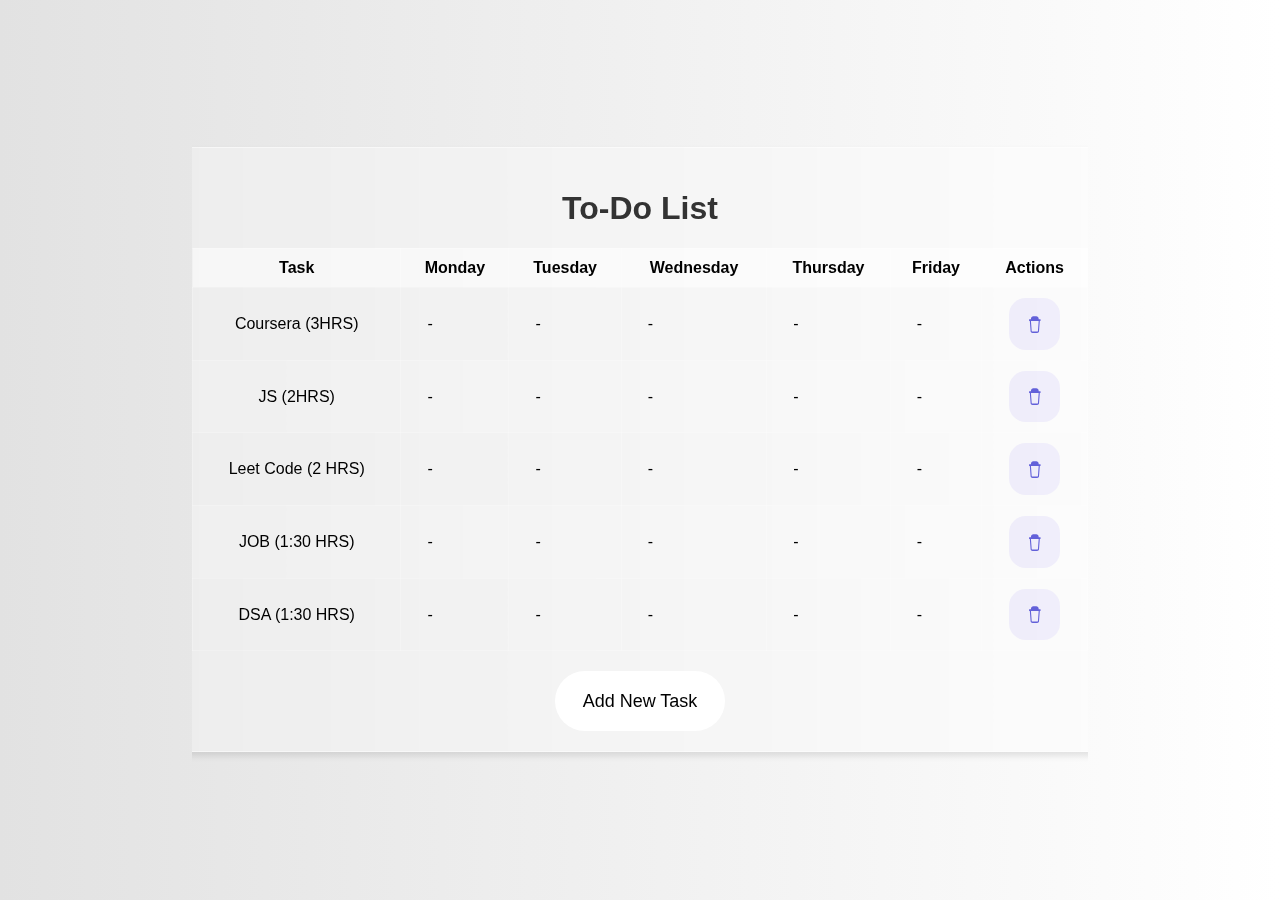
<file: web dev/index.html>
<!DOCTYPE html>
<html lang="en">
<head>
    <meta charset="UTF-8">
    <meta name="viewport" content="width=device-width">
    <title>Daily Check List</title>
    <style>
        body {
            font-family: Arial, sans-serif;
            background: url('https://www.transparenttextures.com/patterns/cubes.png'), linear-gradient(to right, #e2e2e2, #ffffff);
            display: flex;
            justify-content: center;
            align-items: center;
            height: 100vh;
            margin: 0;
            overflow: hidden;
        }
        .container {
          
            display: flex;
            flex-direction: column;
            justify-content: center;
            align-items: center;
            height: 90vh;
            width: 70%; /* Reduce the width by 30% */
            overflow: hidden;
            flex-wrap: ;
            
        }
        .card {
            background: rgba(255, 255, 255, 0.3);
            border-radius: 10px;
            padding: 20px;
            box-shadow: 0 4px 6px rgba(0, 0, 0, 0.1);
            backdrop-filter: blur(10px);
            border: 1px solid rgba(255, 255, 255, 0.5);
            animation: fadeIn 1s ease-in-out;
            transition: transform 0.2s;
            width: 100%;
      
            overflow: hidden;
        }
        .card:hover {
            transform: scale(1.02);
        }
        h1 {
            text-align: center;
            color: #333;
        }
        table {
            width: 100%;
            border-collapse: collapse;
            margin-bottom: 20px;
        }
        th, td {
            padding: 10px;
            text-align: center;
            border: 1px solid rgba(255, 255, 255, 0.2);
        }
        th {
            background-color: rgba(255, 255, 255, 0.5);
        }
        tr:nth-child(even) {
            background-color: rgba(255, 255, 255, 0.1);
        }
        .complete-btn {
            background: none;
            border: none;
            font-size: 16px;
            cursor: pointer;
            color: black;
            transition: color 0.3s;
        }
        .complete-btn.checked {
            color: #388E3C;
        }
        .complete-btn:hover {
            color: #388E3C;
        }
        @keyframes fadeIn {
            from {
                opacity: 0;
                transform: scale(0.9);
            }
            to {
                opacity: 1;
                transform: scale(1);
            }
        }
        .main {
            display: flex;
            align-items: center;
            justify-content: center;
        }
        .btn {
            width: 170px;
            height: 60px;
            font-size: 18px;
            background: #fff;
            border: none;
            border-radius: 50px;
            color: #000;
            outline: none;
            cursor: pointer;
            transition: all 0.4s;
        }
        .btn:hover {
            box-shadow: inset 0 0 0 4px #ef476f, 
                        inset 0 0 0 8px #ffd166, 
                        inset 0 0 0 12px #06d6a0,
                        inset 0 0 0 16px #118ab2;
            background: #073b4c;
            color: #fff;
        }
        button {
            display: flex;
            flex-direction: column;
            justify-content: center;
            align-items: center;
            padding: 1em;
            border: 0px solid transparent;
            background-color: rgba(100, 77, 237, 0.08);
            border-radius: 1.25em;
            transition: all 0.2s linear;
        }
        button:hover {
            box-shadow: 3.4px 2.5px 4.9px rgba(0, 0, 0, 0.025),
                        8.6px 6.3px 12.4px rgba(0, 0, 0, 0.035),
                        17.5px 12.8px 25.3px rgba(0, 0, 0, 0.045),
                        36.1px 26.3px 52.2px rgba(0, 0, 0, 0.055),
                        99px 72px 143px rgba(0, 0, 0, 0.08);
        }
        .tooltip {
            position: relative;
            display: inline-block;
        }
        .tooltip .tooltiptext {
            visibility: hidden;
            width: 4em;
            background-color: rgba(0, 0, 0, 0.253);
            color: #fff;
            text-align: center;
            border-radius: 6px;
            padding: 5px 0;
            position: absolute;
            z-index: 1;
            top: 25%;
            left: 110%;
        }
        .tooltip .tooltiptext::after {
            content: "";
            position: absolute;
            top: 50%;
            right: 100%;
            margin-top: -5px;
            border-width: 5px;
            border-style: solid;
            border-color: transparent rgba(0, 0, 0, 0.253) transparent transparent;
        }
        .tooltip:hover .tooltiptext {
            visibility: visible;
        }
    </style>
</head>
<body>
    <div class="container">
        <div class="card">
            <h1>To-Do List</h1>
            <table id="taskTable">
                <thead>
                    <tr>
                        <th>Task</th>
                        <th>Monday</th>
                        <th>Tuesday</th>
                        <th>Wednesday</th>
                        <th>Thursday</th>
                        <th>Friday</th>
                        <th>Actions</th>
                    </tr>
                </thead>
                <tbody id="taskBody">
                    <!-- Initial tasks will be inserted here by JavaScript -->
                </tbody>
            </table>
            <div class="main">
                <button class="btn" onclick="addNewTask()">Add New Task</button>
            </div>
        </div>
    </div>
    <script>
        const initialTasks = [
            'Coursera (3HRS)',
            'JS (2HRS)',
            'Leet Code (2 HRS)',
            'JOB (1:30 HRS)',
            'DSA (1:30 HRS)'
        ];

        // Load saved task states from localStorage when the page loads
        document.addEventListener('DOMContentLoaded', function() {
            const taskBody = document.getElementById('taskBody');
            initialTasks.forEach((task, index) => {
                const taskIdPrefix = `task${index + 1}`;
                const row = createTaskRow(taskIdPrefix, task);
                taskBody.appendChild(row);
            });

            loadTaskStates();
        });

        function createTaskRow(taskIdPrefix, task) {
            const row = document.createElement('tr');
            row.innerHTML = `
                <td>${task}</td>
                <td><button class="complete-btn" onclick="toggleTask(this, '${taskIdPrefix}-Monday')">-</button></td>
                <td><button class="complete-btn" onclick="toggleTask(this, '${taskIdPrefix}-Tuesday')">-</button></td>
                <td><button class="complete-btn" onclick="toggleTask(this, '${taskIdPrefix}-Wednesday')">-</button></td>
                <td><button class="complete-btn" onclick="toggleTask(this, '${taskIdPrefix}-Thursday')">-</button></td>
                <td><button class="complete-btn" onclick="toggleTask(this, '${taskIdPrefix}-Friday')">-</button></td>
                <td>
                    <div class="tooltip">
                        <button onclick="deleteTask(this)">
                            <svg xmlns="http://www.w3.org/2000/svg" fill="none" viewBox="0 0 20 20" height="25" width="25">
                                <path fill="#6361D9" d="M8.78842 5.03866C8.86656 4.96052 8.97254 4.91663 9.08305 4.91663H11.4164C11.5269 4.91663 11.6329 4.96052 11.711 5.03866C11.7892 5.11681 11.833 5.22279 11.833 5.33329V5.74939H8.66638V5.33329C8.66638 5.22279 8.71028 5.11681 8.78842 5.03866ZM7.16638 5.74939V5.33329C7.16638 4.82496 7.36832 4.33884 7.72765 3.97951C8.08697 3.62018 8.5731 3.41663 9.08305 3.41663H11.4164C11.9264 3.41663 12.4125 3.62018 12.7718 3.97951C13.1312 4.33884 13.333 4.82496 13.333 5.33329V5.74939H14.833V7.24939H14.2426L13.613 15.411C13.5841 15.8007 13.4076 16.1611 13.1211 16.4206C12.8347 16.6802 12.458 16.8217 12.0684 16.8217H8.43105C8.04139 16.8217 7.66471 16.6802 7.37827 16.4206C7.09183 16.1611 6.91531 15.8007 6.88638 15.411L6.25672 7.24939H5.66638V5.74939H7.16638ZM7.77069 15.3333C7.77448 15.3847 7.79861 15.4326 7.83797 15.4679C7.87732 15.5031 7.92878 15.5226 7.982 15.5217H12.5174C12.5707 15.5226 12.6221 15.5031 12.6615 15.4679C12.7008 15.4326 12.725 15.3847 12.7288 15.3333L13.344 7.24939H7.15544L7.77069 15.3333Z" />
                            </svg>
                            <span class="tooltiptext">Delete Task</span>
                        </button>
                    </div>
                </td>
            `;
            return row;
        }

        function toggleTask(button, taskId) {
            const isChecked = button.classList.toggle('checked');
            button.textContent = isChecked ? '✓' : '-';
            saveTaskState(taskId, isChecked);
        }

        function saveTaskState(taskId, isChecked) {
            localStorage.setItem(taskId, isChecked);
        }

        function loadTaskStates() {
            const buttons = document.querySelectorAll('.complete-btn');
            buttons.forEach(button => {
                const taskId = button.getAttribute('onclick').split("'")[1];
                const isChecked = localStorage.getItem(taskId) === 'true';
                if (isChecked) {
                    button.classList.add('checked');
                    button.textContent = '✓';
                }
            });
        }

        function addNewTask() {
            const newTask = prompt("Enter the new task:");
            if (newTask) {
                const taskBody = document.getElementById('taskBody');
                const taskIdPrefix = `task${taskBody.rows.length + 1}`;
                const row = createTaskRow(taskIdPrefix, newTask);
                taskBody.appendChild(row);
            }
        }

        function deleteTask(button) {
            const row = button.closest('tr');
            row.remove();
            // Optionally, you can add code here to remove the task from localStorage if needed.
        }
    </script>
</body>
</html>
</file>
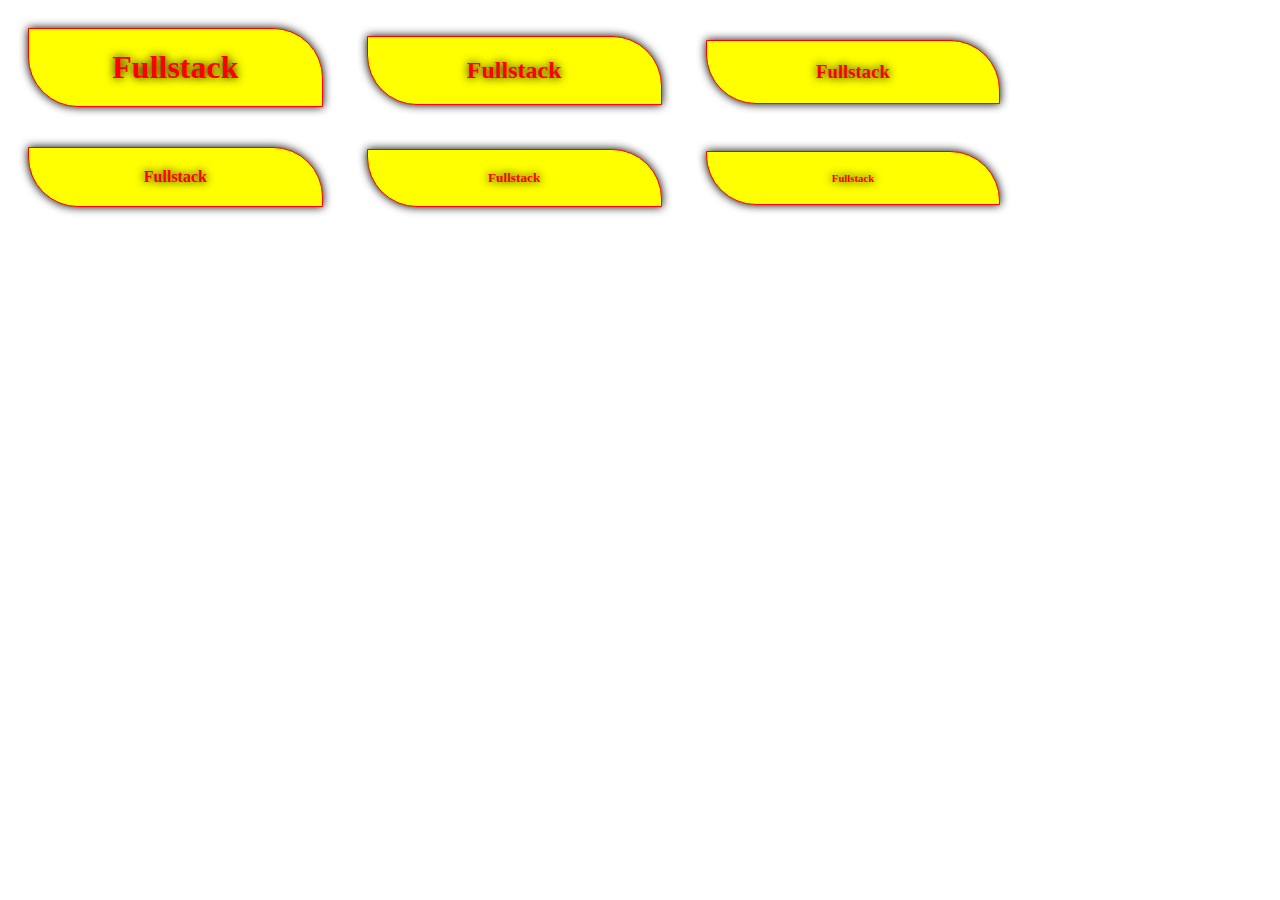
<file: headings.html>
<!DOCTYPE html>
<html>
    <head>
        <title>Headings</title>
        <link rel="stylesheet" , href="headings.css"

    </head>
    <body>
        <h1>Fullstack</h1>
        <h2>Fullstack</h2>
        <h3>Fullstack</h3>
        <h4>Fullstack</h4>
        <h5>Fullstack</h5>
        <h6>Fullstack</h6>
    </body>



</html>
</file>
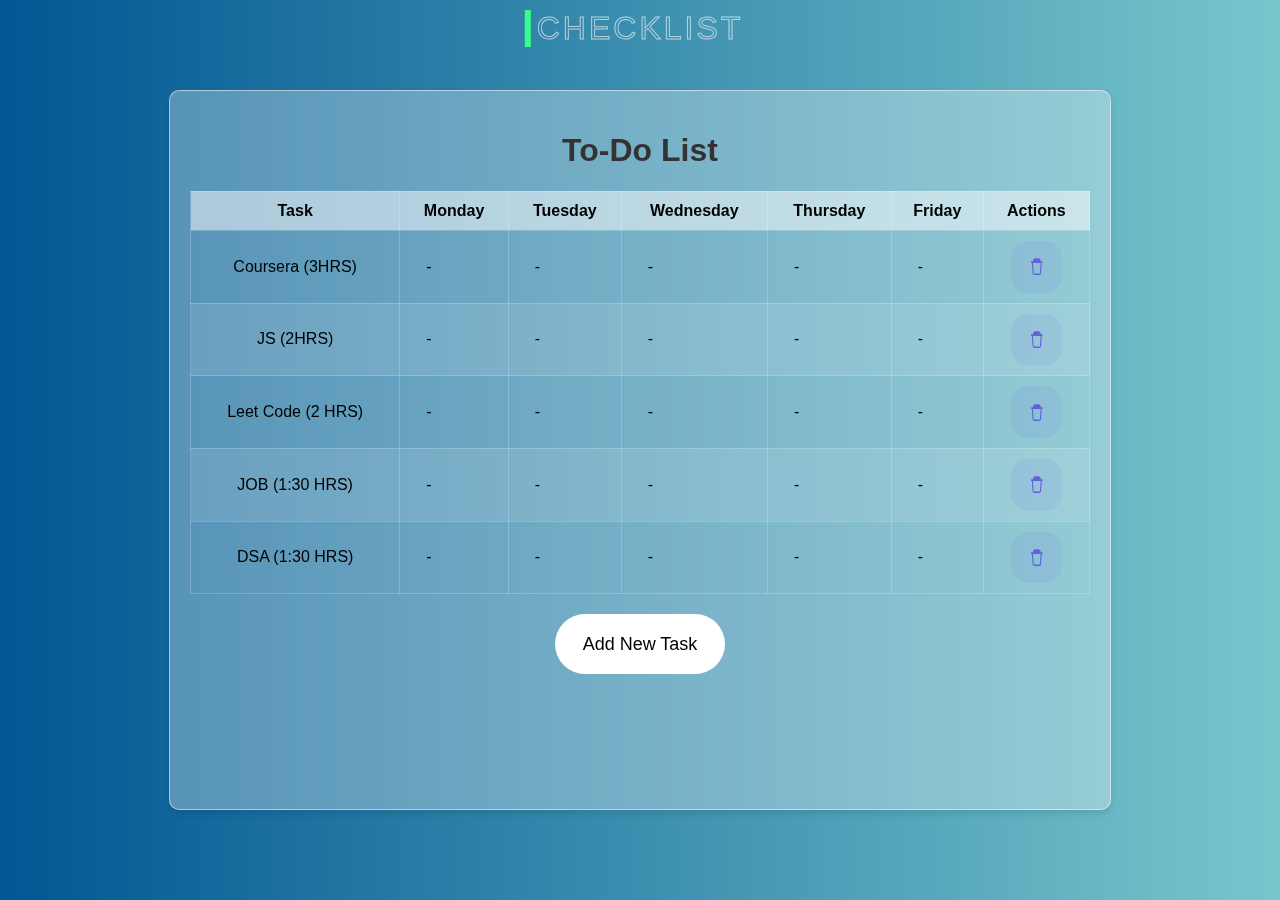
<file: web dev/checklist.html>
<!DOCTYPE html>
<html lang="en">
<head>
    <meta charset="UTF-8">
    <meta name="viewport" content="width=device-width, initial-scale=1.0">
    <title>Daily Check List</title>
    <style>
        body {
            font-family: Arial, sans-serif;
            background: url('https://www.transparenttextures.com/patterns/cubes.png'), linear-gradient(to right,#005792,#78c6cc);
            display: flex;
            justify-content: center;
            align-items: center;
            height: 100vh;
            margin: 0;
            overflow: hidden;
        }
        .container {
            display: flex;
            flex-direction: column;
            justify-content: center;
            align-items: center;
            height: 80%;
            width: 100%; /* Adjust width for mobile responsiveness */
           
            max-width: 900px;
             /* Max width for larger screens */
            padding: 10px; /* Padding to avoid screen edges on small devices */
        }
        .card {
            background: rgba(255, 255, 255, 0.3);
            border-radius: 10px;
            padding: 20px;
            box-shadow: 0 4px 6px rgba(0, 0, 0, 0.1);
            backdrop-filter: blur(10px);
            border: 1px solid rgba(255, 255, 255, 0.5);
            animation: fadeIn 1s ease-in-out;
            transition: transform 0.2s;
            width: 100%;
            height: 100%;
           
            overflow: hidden;
        }
        .card:hover {
            transform: scale(1.09);
        }
        h1 {
            text-align: center;
            color: #333;
        }
        table {
            width: 100%;
            border-collapse: collapse;
            margin-bottom: 20px;
        }
        th, td {
            padding: 10px;
            text-align: center;
            border: 1px solid rgba(255, 255, 255, 0.2);
        }
        th {
            background-color: rgba(255, 255, 255, 0.5);
        }
        tr:nth-child(even) {
            background-color: rgba(255, 255, 255, 0.1);
        }
        .complete-btn {
            background: none;
            border: none;
            font-size: 16px;
            cursor: pointer;
            color: black;
            transition: color 0.3s;
        }
        .complete-btn.checked {
            color: #388E3C;
        }
        .complete-btn:hover {
            color: #388E3C;
        }
        @keyframes fadeIn {
            from {
                opacity: 0;
                transform: scale(0.9);
            }
            to {
                opacity: 1;
                transform: scale(1);
            }
        }
        .main {
            display: flex;
            align-items: center;
            justify-content: center;
        }
        .btn {
            width: 170px;
            height: 60px;
            font-size: 18px;
            background: #fff;
            border: none;
            border-radius: 50px;
            color: #000;
            outline: none;
            cursor: pointer;
            transition: all 0.4s;
        }
        .btn:hover {
            box-shadow: inset 0 0 0 4px #ef476f, 
                        inset 0 0 0 8px #ffd166, 
                        inset 0 0 0 12px #06d6a0,
                        inset 0 0 0 16px #118ab2;
            background: #073b4c;
            color: #fff;
        }
        button {
            display: flex;
            flex-direction: column;
            justify-content: center;
            align-items: center;
            padding: 1em;
            border: 0px solid transparent;
            background-color: rgba(100, 77, 237, 0.08);
            border-radius: 1.25em;
            transition: all 0.2s linear;
        }
        button:hover {
            box-shadow: 3.4px 2.5px 4.9px rgba(0, 0, 0, 0.025),
                        8.6px 6.3px 12.4px rgba(0, 0, 0, 0.035),
                        17.5px 12.8px 25.3px rgba(0, 0, 0, 0.045),
                        36.1px 26.3px 52.2px rgba(0, 0, 0, 0.055),
                        99px 72px 143px rgba(0, 0, 0, 0.08);
        }
        .tooltip {
            position: relative;
            display: inline-block;
        }
        .tooltip .tooltiptext {
            visibility: hidden;
            width: 4em;
            background-color: rgba(0, 0, 0, 0.253);
            color: #fff;
            text-align: center;
            border-radius: 6px;
            padding: 5px 0;
            position: absolute;
            z-index: 1;
            top: 25%;
            left: 110%;
        }
        .tooltip .tooltiptext::after {
            content: "";
            position: absolute;
            top: 50%;
            right: 100%;
            margin-top: -5px;
            border-width: 5px;
            border-style: solid;
            border-color: transparent rgba(0, 0, 0, 0.253) transparent transparent;
        }
        .tooltip:hover .tooltiptext {
            visibility: visible;
        }

        /* Checklist button styles */
        .button {
            margin: 0;
            height: auto;
            background: transparent;
            padding: 0;
            border: none;
            cursor: pointer;
        }
        .button {
            --border-right: 6px;
            --text-stroke-color: rgba(255, 255, 255, 0.6);
            --animation-color: #37FF8B;
            --fs-size: 2em;
            letter-spacing: 3px;
            text-decoration: none;
            font-size: var(--fs-size);
            font-family: "Arial";
            position: relative;
            text-transform: uppercase;
            color: transparent;
            -webkit-text-stroke: 1px var(--text-stroke-color);
        }
        .hover-text {
            position: absolute;
            box-sizing: border-box;
            content: attr(data-text);
            color: var(--animation-color);
            width: 0%;
            inset: 0;
            border-right: var(--border-right) solid var(--animation-color);
            overflow: hidden;
            transition: 0.5s;
            -webkit-text-stroke: 1px var(--animation-color);
        }
        .button:hover .hover-text {
            width: 100%;
            filter: drop-shadow(0 0 23px var(--animation-color));
        }
        .fixed-header {
            position: fixed;
            top: 0;
            left: 50%;
            transform: translateX(-50%);
            z-index: 1000;
            margin-top: 10px;
        }
    </style>
</head>
<body>
    <div class="fixed-header">
        <button class="button" data-text="Awesome">
            <span class="actual-text">&nbsp;Checklist&nbsp;</span>
            <span aria-hidden="true" class="hover-text">&nbsp;Checklist&nbsp;</span>
        </button>
    </div>
    <div class="container">
        <div class="card">
            <h1>To-Do List</h1>
            <table id="taskTable">
                <thead>
                    <tr>
                        <th>Task</th>
                        <th>Monday</th>
                        <th>Tuesday</th>
                        <th>Wednesday</th>
                        <th>Thursday</th>
                        <th>Friday</th>
                        <th>Actions</th>
                    </tr>
                </thead>
                <tbody id="taskBody">
                    <!-- Initial tasks will be inserted here by JavaScript -->
                </tbody>
            </table>
            <div class="main">
                <button class="btn" onclick="addNewTask()">Add New Task</button>
            </div>
        </div>
    </div>
    <script>
        const initialTasks = [
            'Coursera (3HRS)',
            'JS (2HRS)',
            'Leet Code (2 HRS)',
            'JOB (1:30 HRS)',
            'DSA (1:30 HRS)'
        ];

        // Load saved task states from localStorage when the page loads
        document.addEventListener('DOMContentLoaded', function() {
            const taskBody = document.getElementById('taskBody');
            loadTasksFromStorage().forEach((task, index) => {
                const taskIdPrefix = `task${index + 1}`;
                const row = createTaskRow(taskIdPrefix, task);
                taskBody.appendChild(row);
            });

            loadTaskStates();
        });

        function loadTasksFromStorage() {
            const tasks = JSON.parse(localStorage.getItem('tasks')) || initialTasks;
            return tasks;
        }

        function saveTasksToStorage(tasks) {
            localStorage.setItem('tasks', JSON.stringify(tasks));
        }

        function createTaskRow(taskIdPrefix, task) {
            const row = document.createElement('tr');
            row.innerHTML = `
                <td>${task}</td>
                <td><button class="complete-btn" onclick="toggleTask(this, '${taskIdPrefix}-Monday')">-</button></td>
                <td><button class="complete-btn" onclick="toggleTask(this, '${taskIdPrefix}-Tuesday')">-</button></td>
                <td><button class="complete-btn" onclick="toggleTask(this, '${taskIdPrefix}-Wednesday')">-</button></td>
                <td><button class="complete-btn" onclick="toggleTask(this, '${taskIdPrefix}-Thursday')">-</button></td>
                <td><button class="complete-btn" onclick="toggleTask(this, '${taskIdPrefix}-Friday')">-</button></td>
                <td>
                    <div class="tooltip">
                        <button onclick="deleteTask(this, '${taskIdPrefix}')">
                            <svg xmlns="http://www.w3.org/2000/svg" fill="none" viewBox="0 0 20 20" height="25" width="25">
                                <path fill="#6361D9" d="M8.78842 5.03866C8.86656 4.96052 8.97254 4.91663 9.08305 4.91663H11.4164C11.5269 4.91663 11.6329 4.96052 11.711 5.03866C11.7892 5.11681 11.833 5.22279 11.833 5.33329V5.74939H8.66638V5.33329C8.66638 5.22279 8.71028 5.11681 8.78842 5.03866ZM7.16638 5.74939V5.33329C7.16638 4.82496 7.36832 4.33884 7.72765 3.97951C8.08697 3.62018 8.5731 3.41663 9.08305 3.41663H11.4164C11.9264 3.41663 12.4125 3.62018 12.7718 3.97951C13.1312 4.33884 13.333 4.82496 13.333 5.33329V5.74939H14.833V7.24939H14.2426L13.613 15.411C13.5841 15.8007 13.4076 16.1611 13.1211 16.4206C12.8347 16.6802 12.458 16.8217 12.0684 16.8217H8.43105C8.04139 16.8217 7.66471 16.6802 7.37827 16.4206C7.09183 16.1611 6.91531 15.8007 6.88638 15.411L6.25672 7.24939H5.66638V5.74939H7.16638ZM7.77069 15.3333C7.77448 15.3847 7.79861 15.4326 7.83797 15.4679C7.87732 15.5031 7.92878 15.5226 7.982 15.5217H12.5174C12.5707 15.5226 12.6221 15.5031 12.6615 15.4679C12.7008 15.4326 12.725 15.3847 12.7288 15.3333L13.344 7.24939H7.15544L7.77069 15.3333Z" />
                            </svg>
                            <span class="tooltiptext">Delete Task</span>
                        </button>
                    </div>
                </td>
            `;
            return row;
        }

        function toggleTask(button, taskId) {
            const isChecked = button.classList.toggle('checked');
            button.textContent = isChecked ? '✓' : '-';
            saveTaskState(taskId, isChecked);
        }

        function saveTaskState(taskId, isChecked) {
            localStorage.setItem(taskId, isChecked);
        }

        function loadTaskStates() {
            const buttons = document.querySelectorAll('.complete-btn');
            buttons.forEach(button => {
                const taskId = button.getAttribute('onclick').split("'")[1];
                const isChecked = localStorage.getItem(taskId) === 'true';
                if (isChecked) {
                    button.classList.add('checked');
                    button.textContent = '✓';
                }
            });
        }

        function addNewTask() {
            const newTask = prompt("Enter the new task:");
            if (newTask) {
                const taskBody = document.getElementById('taskBody');
                const taskIdPrefix = `task${taskBody.rows.length + 1}`;
                const row = createTaskRow(taskIdPrefix, newTask);
                taskBody.appendChild(row);

                // Save new task to localStorage
                const tasks = loadTasksFromStorage();
                tasks.push(newTask);
                saveTasksToStorage(tasks);
            }
        }

        function deleteTask(button, taskIdPrefix) {
            const row = button.closest('tr');
            row.remove();

            // Optionally, remove the task from localStorage
            const tasks = loadTasksFromStorage();
            const taskIndex = tasks.findIndex(task => task.startsWith(taskIdPrefix.replace(/task\d+-/, '')));
            if (taskIndex !== -1) {
                tasks.splice(taskIndex, 1);
                saveTasksToStorage(tasks);
            }
        }
    </script>
</body>
</html>
</file>
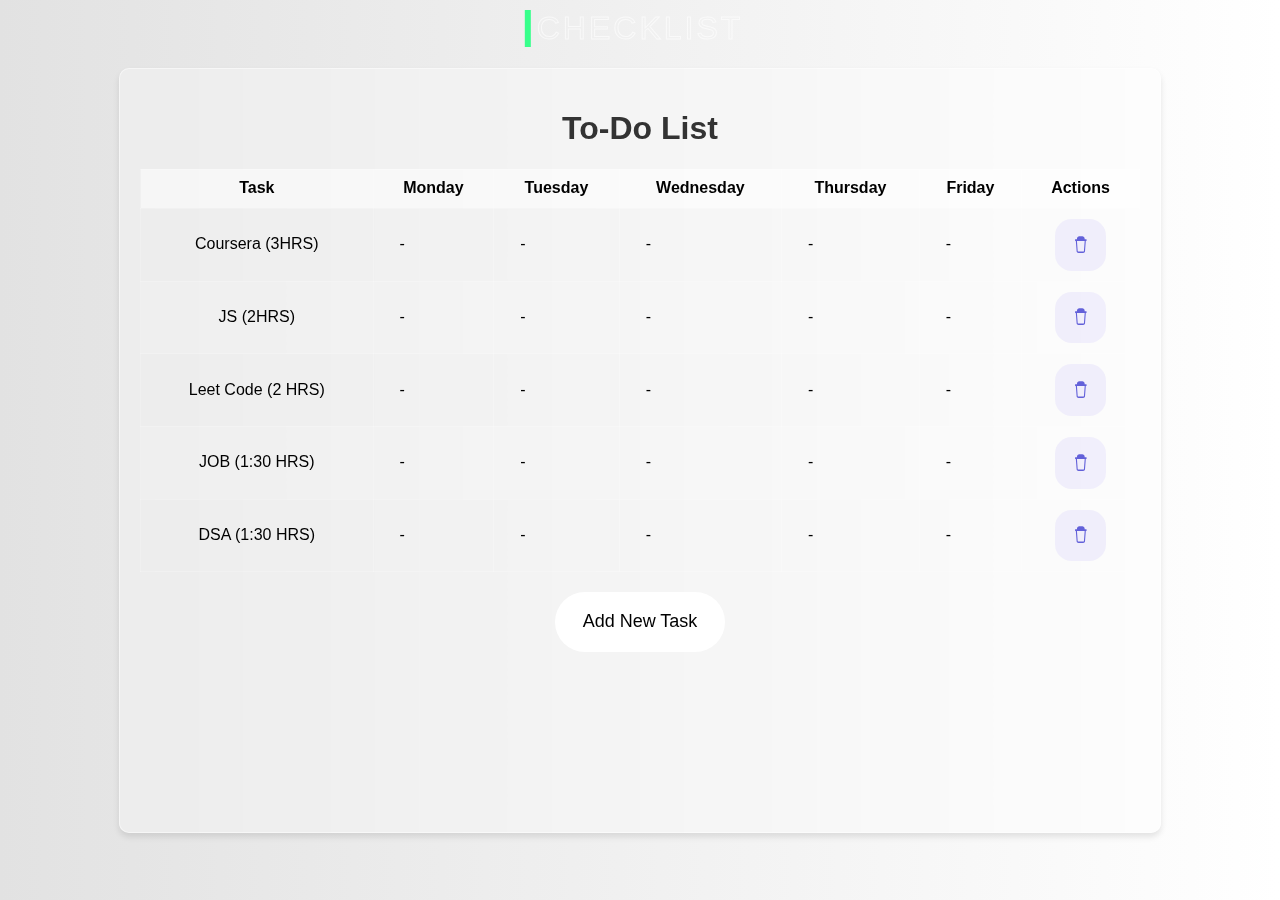
<file: web dev/kl.html>
<!DOCTYPE html>
<html lang="en">
<head>
    <meta charset="UTF-8">
    <meta name="viewport" content="width=device-width, initial-scale=1.0">
    <title>Daily Check List</title>
    <style>
        body {
            font-family: Arial, sans-serif;
            background: url('https://www.transparenttextures.com/patterns/cubes.png'), linear-gradient(to right, #e2e2e2, #ffffff);
            display: flex;
            justify-content: center;
            align-items: center;
            height: 100vh;
            margin: 0;
            overflow: hidden;
        }
        .container {
            display: flex;
            flex-direction: column;
            justify-content: center;
            align-items: center;
            height: 85%;
            width: 80%;
            
            padding: 10px;
        }
        .card {
            background: rgba(255, 255, 255, 0.3);
            border-radius: 10px;
            padding: 20px;
            box-shadow: 0 4px 6px rgba(0, 0, 0, 0.1);
            backdrop-filter: blur(10px);
            border: 1px solid rgba(255, 255, 255, 0.5);
            animation: fadeIn 1s ease-in-out;
            transition: transform 0.2s;
            width: 1000px;
            height: 850px;

            overflow: hidden;
        }
        .card:hover {
            transform: scale(1.02);
        }
        h1 {
            text-align: center;
            color: #333;
        }
        table {
            width: 100%;
            border-collapse: collapse;
            margin-bottom: 20px;
        }
        th, td {
            padding: 10px;
            text-align: center;
            border: 1px solid rgba(255, 255, 255, 0.2);
        }
        th {
            background-color: rgba(255, 255, 255, 0.5);
        }
        tr:nth-child(even) {
            background-color: rgba(255, 255, 255, 0.1);
        }
        .complete-btn {
            background: none;
            border: none;
            font-size: 16px;
            cursor: pointer;
            color: black;
            transition: color 0.3s;
        }
        .complete-btn.checked {
            color: #388E3C;
        }
        .complete-btn:hover {
            color: #388E3C;
        }
        @keyframes fadeIn {
            from {
                opacity: 0;
                transform: scale(0.9);
            }
            to {
                opacity: 1;
                transform: scale(1);
            }
        }
        .main {
            display: flex;
            align-items: center;
            justify-content: center;
        }
        .btn {
            width: 170px;
            height: 60px;
            font-size: 18px;
            background: #fff;
            border: none;
            border-radius: 50px;
            color: #000;
            outline: none;
            cursor: pointer;
            transition: all 0.4s;
        }
        .btn:hover {
            box-shadow: inset 0 0 0 4px #ef476f, 
                        inset 0 0 0 8px #ffd166, 
                        inset 0 0 0 12px #06d6a0,
                        inset 0 0 0 16px #118ab2;
            background: #073b4c;
            color: #fff;
        }
        button {
            display: flex;
            flex-direction: column;
            justify-content: center;
            align-items: center;
            padding: 1em;
            border: 0px solid transparent;
            background-color: rgba(100, 77, 237, 0.08);
            border-radius: 1.25em;
            transition: all 0.2s linear;
        }
        button:hover {
            box-shadow: 3.4px 2.5px 4.9px rgba(0, 0, 0, 0.025),
                        8.6px 6.3px 12.4px rgba(0, 0, 0, 0.035),
                        17.5px 12.8px 25.3px rgba(0, 0, 0, 0.045),
                        36.1px 26.3px 52.2px rgba(0, 0, 0, 0.055),
                        99px 72px 143px rgba(0, 0, 0, 0.08);
        }
        .tooltip {
            position: relative;
            display: inline-block;
        }
        .tooltip .tooltiptext {
            visibility: hidden;
            width: 4em;
            background-color: rgba(0, 0, 0, 0.253);
            color: #fff;
            text-align: center;
            border-radius: 6px;
            padding: 5px 0;
            position: absolute;
            z-index: 1;
            top: 25%;
            left: 110%;
        }
        .tooltip .tooltiptext::after {
            content: "";
            position: absolute;
            top: 50%;
            right: 100%;
            margin-top: -5px;
            border-width: 5px;
            border-style: solid;
            border-color: transparent rgba(0, 0, 0, 0.253) transparent transparent;
        }
        .tooltip:hover .tooltiptext {
            visibility: visible;
        }

        /* Checklist button styles */
        .button {
            margin: 0;
            height: auto;
            background: transparent;
            padding: 0;
            border: none;
            cursor: pointer;
        }
        .button {
            --border-right: 6px;
            --text-stroke-color: rgba(255, 255, 255, 0.6);
            --animation-color: #37FF8B;
            --fs-size: 2em;
            letter-spacing: 3px;
            text-decoration: none;
            font-size: var(--fs-size);
            font-family: "Arial";
            position: relative;
            text-transform: uppercase;
            color: transparent;
            -webkit-text-stroke: 1px var(--text-stroke-color);
        }
        .hover-text {
            position: absolute;
            box-sizing: border-box;
            content: attr(data-text);
            color: var(--animation-color);
            width: 0%;
            inset: 0;
            border-right: var(--border-right) solid var(--animation-color);
            overflow: hidden;
            transition: 0.5s;
            -webkit-text-stroke: 1px var(--animation-color);
        }
        .button:hover .hover-text {
            width: 100%;
            filter: drop-shadow(0 0 23px var(--animation-color));
        }
        .fixed-header {
            position: fixed;
            top: 0;
            left: 50%;
            transform: translateX(-50%);
            z-index: 1000;
            margin-top: 10px;
        }
    </style>
</head>
<body>
    <div class="fixed-header">
        <button class="button" data-text="Awesome">
            <span class="actual-text">&nbsp;Checklist&nbsp;</span>
            <span aria-hidden="true" class="hover-text">&nbsp;Checklist&nbsp;</span>
        </button>
    </div>
    <div class="container">
        <div class="card">
            <h1>To-Do List</h1>
            <table id="taskTable">
                <thead>
                    <tr>
                        <th>Task</th>
                        <th>Monday</th>
                        <th>Tuesday</th>
                        <th>Wednesday</th>
                        <th>Thursday</th>
                        <th>Friday</th>
                        <th>Actions</th>
                    </tr>
                </thead>
                <tbody id="taskBody">
                    <!-- Initial tasks will be inserted here by JavaScript -->
                </tbody>
            </table>
            <div class="main">
                <button class="btn" onclick="addNewTask()">Add New Task</button>
            </div>
        </div>
    </div>
    <script>
        const initialTasks = [
            'Coursera (3HRS)',
            'JS (2HRS)',
            'Leet Code (2 HRS)',
            'JOB (1:30 HRS)',
            'DSA (1:30 HRS)'
        ];

        // Load saved task states from localStorage when the page loads
        document.addEventListener('DOMContentLoaded', function() {
            const taskBody = document.getElementById('taskBody');
            loadTasksFromStorage().forEach((task, index) => {
                const taskIdPrefix = `task${index + 1}`;
                const row = createTaskRow(taskIdPrefix, task);
                taskBody.appendChild(row);
            });

            loadTaskStates();
        });

        function loadTasksFromStorage() {
            const tasks = JSON.parse(localStorage.getItem('tasks')) || initialTasks;
            return tasks;
        }

        function saveTasksToStorage(tasks) {
            localStorage.setItem('tasks', JSON.stringify(tasks));
        }

        function createTaskRow(taskIdPrefix, task) {
            const row = document.createElement('tr');
            row.innerHTML = `
                <td>${task}</td>
                <td><button class="complete-btn" onclick="toggleTask(this, '${taskIdPrefix}-Monday')">-</button></td>
                <td><button class="complete-btn" onclick="toggleTask(this, '${taskIdPrefix}-Tuesday')">-</button></td>
                <td><button class="complete-btn" onclick="toggleTask(this, '${taskIdPrefix}-Wednesday')">-</button></td>
                <td><button class="complete-btn" onclick="toggleTask(this, '${taskIdPrefix}-Thursday')">-</button></td>
                <td><button class="complete-btn" onclick="toggleTask(this, '${taskIdPrefix}-Friday')">-</button></td>
                <td>
                    <div class="tooltip">
                        <button onclick="deleteTask(this, '${taskIdPrefix}')">
                            <svg xmlns="http://www.w3.org/2000/svg" fill="none" viewBox="0 0 20 20" height="25" width="25">
                                <path fill="#6361D9" d="M8.78842 5.03866C8.86656 4.96052 8.97254 4.91663 9.08305 4.91663H11.4164C11.5269 4.91663 11.6329 4.96052 11.711 5.03866C11.7892 5.11681 11.833 5.22279 11.833 5.33329V5.74939H8.66638V5.33329C8.66638 5.22279 8.71028 5.11681 8.78842 5.03866ZM7.16638 5.74939V5.33329C7.16638 4.82496 7.36832 4.33884 7.72765 3.97951C8.08697 3.62018 8.5731 3.41663 9.08305 3.41663H11.4164C11.9264 3.41663 12.4125 3.62018 12.7718 3.97951C13.1312 4.33884 13.333 4.82496 13.333 5.33329V5.74939H14.833V7.24939H14.2426L13.613 15.411C13.5841 15.8007 13.4076 16.1611 13.1211 16.4206C12.8347 16.6802 12.458 16.8217 12.0684 16.8217H8.43105C8.04139 16.8217 7.66471 16.6802 7.37827 16.4206C7.09183 16.1611 6.91531 15.8007 6.88638 15.411L6.25672 7.24939H5.66638V5.74939H7.16638ZM7.77069 15.3333C7.77448 15.3847 7.79861 15.4326 7.83797 15.4679C7.87732 15.5031 7.92878 15.5226 7.982 15.5217H12.5174C12.5707 15.5226 12.6221 15.5031 12.6615 15.4679C12.7008 15.4326 12.725 15.3847 12.7288 15.3333L13.344 7.24939H7.15544L7.77069 15.3333Z" />
                            </svg>
                            <span class="tooltiptext">Delete Task</span>
                        </button>
                    </div>
                </td>
            `;
            return row;
        }

        function toggleTask(button, taskId) {
            const isChecked = button.classList.toggle('checked');
            button.textContent = isChecked ? '✓' : '-';
            saveTaskState(taskId, isChecked);
        }

        function saveTaskState(taskId, isChecked) {
            localStorage.setItem(taskId, isChecked);
        }

        function loadTaskStates() {
            const buttons = document.querySelectorAll('.complete-btn');
            buttons.forEach(button => {
                const taskId = button.getAttribute('onclick').split("'")[1];
                const isChecked = localStorage.getItem(taskId) === 'true';
                if (isChecked) {
                    button.classList.add('checked');
                    button.textContent = '✓';
                }
            });
        }

        function addNewTask() {
            const newTask = prompt("Enter the new task:");
            if (newTask) {
                const taskBody = document.getElementById('taskBody');
                const taskIdPrefix = `task${taskBody.rows.length + 1}`;
                const row = createTaskRow(taskIdPrefix, newTask);
                taskBody.appendChild(row);

                // Save new task to localStorage
                const tasks = loadTasksFromStorage();
                tasks.push(newTask);
                saveTasksToStorage(tasks);
            }
        }

        function deleteTask(button, taskIdPrefix) {
            const row = button.closest('tr');
            row.remove();

            // Optionally, remove the task from localStorage
            const tasks = loadTasksFromStorage();
            const taskIndex = tasks.findIndex(task => task.startsWith(taskIdPrefix.replace(/task\d+-/, '')));
            if (taskIndex !== -1) {
                tasks.splice(taskIndex, 1);
                saveTasksToStorage(tasks);
            }
        }
    </script>
</body>
</html>
</file>
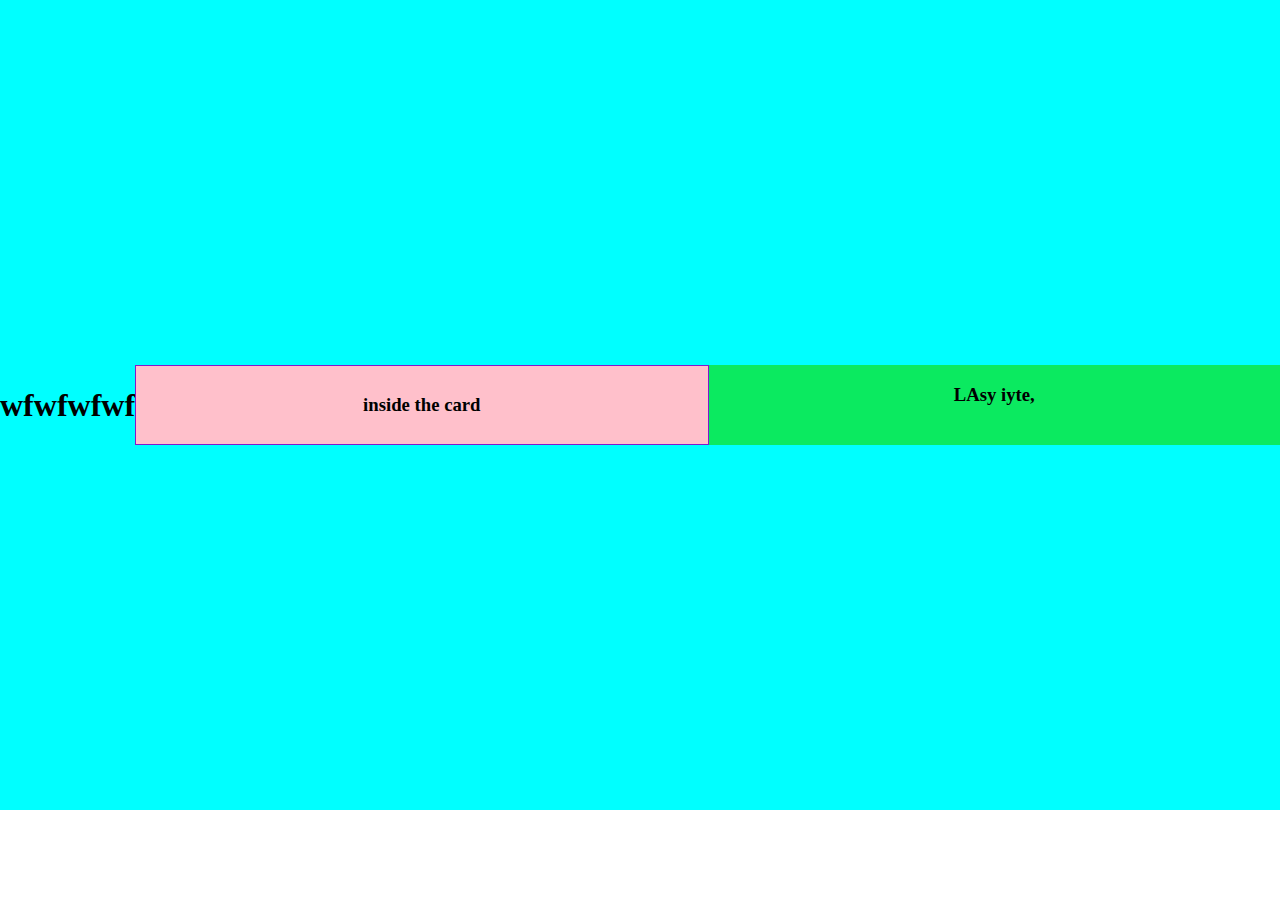
<file: web dev/tetsing.html>
<!DOCTYPE html>
<html lang="en">
<head>
    <meta charset="UTF-8">
    <meta name="viewport" content="width=device-width, initial-scale=1.0">
    <title>Document</title>
</head>
<style>
    body, html {
    margin: 0;
    padding: 0;
    height: 100%;
}
  
.main{
    background-color: aqua;
   display:flex;
   flex-direction: row;
   justify-content: center;
   align-content: center;
   height: 90vh;
   flex-wrap: wrap;


}
.card{
    background-color: pink;
 
    flex: 1; /* Let items grow and shrink to fill available space */
    border: 1px solid rgb(132, 25, 203); /* For visual purposes */
    box-sizing: border-box; /* Include padding and border in the element's total width and height */
    display: flex;
    justify-content: center;
    align-items: center; 

}
.last{
    flex: 1;
    display: flex;
    background-color: rgb(11, 234, 96);
     justify-content: center;
     box-sizing: border-box;
    
}
</style>
<body>
    <div class=" main">
        <h1>wfwfwfwf</h1>
        <div class="card">
            <h3>inside the card</h3>
                <!-- <h3>inside the card</h3>
                <h3>inside the card</h3>
                <h3>inside the card</h3>
                <h3>inside the card</h3> -->
                <!-- <h3>inside the card</h3>
                <h3>inside the card</h3>
                <h3>inside the card</h3>
                <h3>inside the card</h3>
                <h3>inside the card</h3>
                <h3>inside the card</h3>
                <h3>inside the card</h3>
                <h3>inside the card</h3>
                <h3>inside the card</h3>
                <h3>inside the card</h3>
                <h3>inside the card</h3>
                <h3>inside the card</h3>
                <h3>inside the card</h3>
                <h3>inside the card</h3>
                <h3>inside the card</h3>
                <h3>inside the card</h3> -->
        </div>
        <div class="last">
            <h3>LAsy iyte,</h3>
         </div>
    
</body>
</html>
</file>
<file: headings.css>
h1,h2,h3,h4,h5,h6{
    color: red;
    background-color: yellow;
    text-align: center;
    padding: 20px;
    width: 20%;
    border: 1px solid red;
    border-radius: 0px 50px;
    display: inline-block;
    margin: 20px;
    box-shadow: 0px 0px 10px black;
    text-shadow: 0px 0px 10px black;

}
</file>
